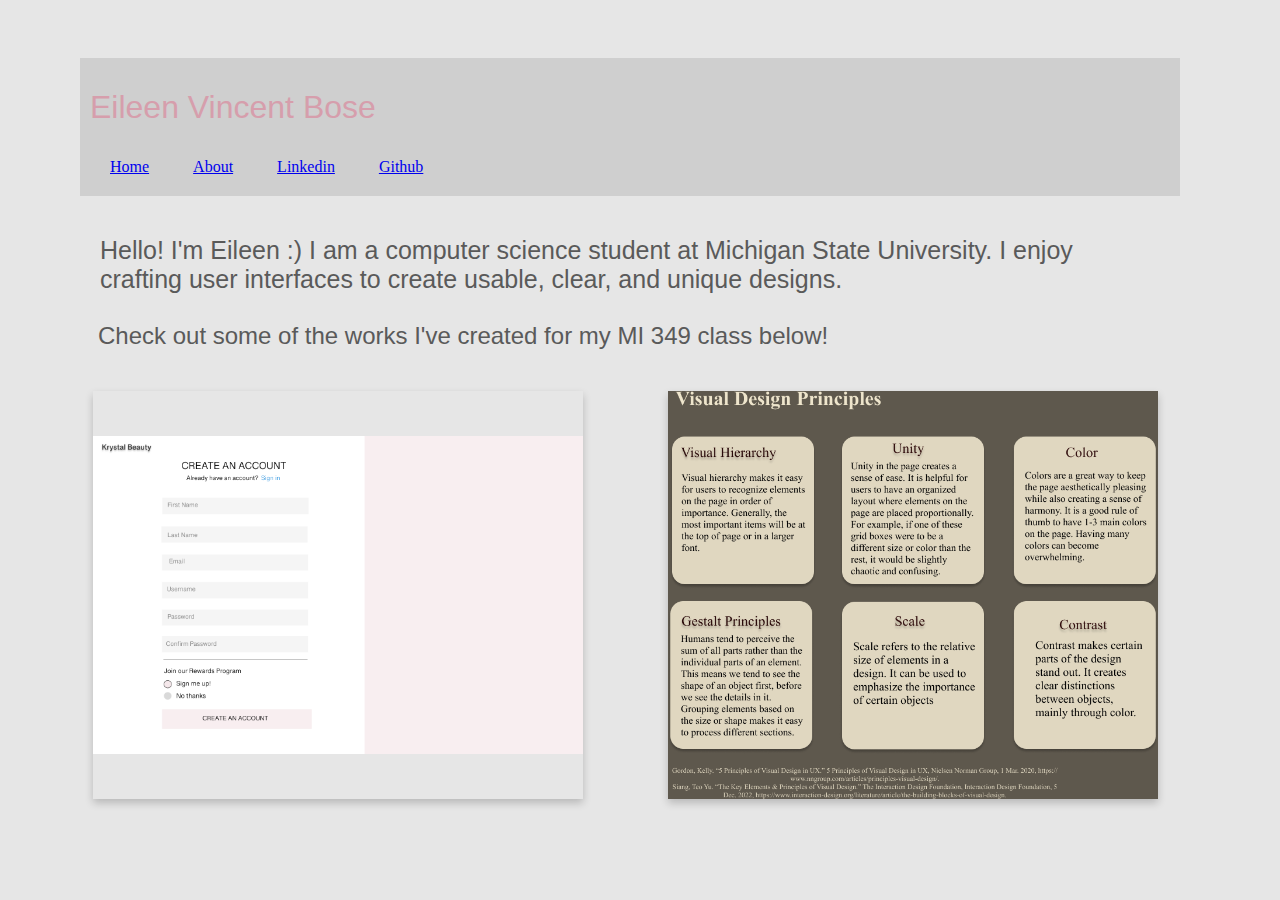
<file: index.html>
<!DOCTYPE html>
<html lang="en">
<head>
    <meta charset="UTF-8">
    <meta http-equiv="X-UA-Compatible" content="IE=edge">
    <meta name="viewport" content="width=device-width, initial-scale=1.0">
    <title>Eileen Bose</title>
    <link rel="stylesheet" href="style.css">
</head>
<body>
    
        <article>
            <h1>Eileen Vincent Bose</h1>
            <div class="nav">
                <nav>
                   <ul class ="nav">
                      <li><a href="index.html">Home</a></li>
                      <li><a href="about.html">About</a></li>
                      <li><a href="https://www.linkedin.com/in/eileenkrystal/">Linkedin</a></li>
                      <li><a href="https://github.com/eileenkrystal">Github</a></li>
                   </ul>
                </nav>
             </div>
        </article>


     <h2>Hello! I'm Eileen :) I am a computer science student at Michigan State University. I enjoy crafting user interfaces to create usable, clear, and unique designs.</h2>

     <p>Check out some of the works I've created for my MI 349 class below!</p>
     <div class="works">
        <img src="signform.png" alt="A sign up form that I created in my class using Figma">
        <img src="vsdp.png" alt="Visual Design Principles that I made using Figma.">
    </div>
     

   
</body>


</html>
</file>
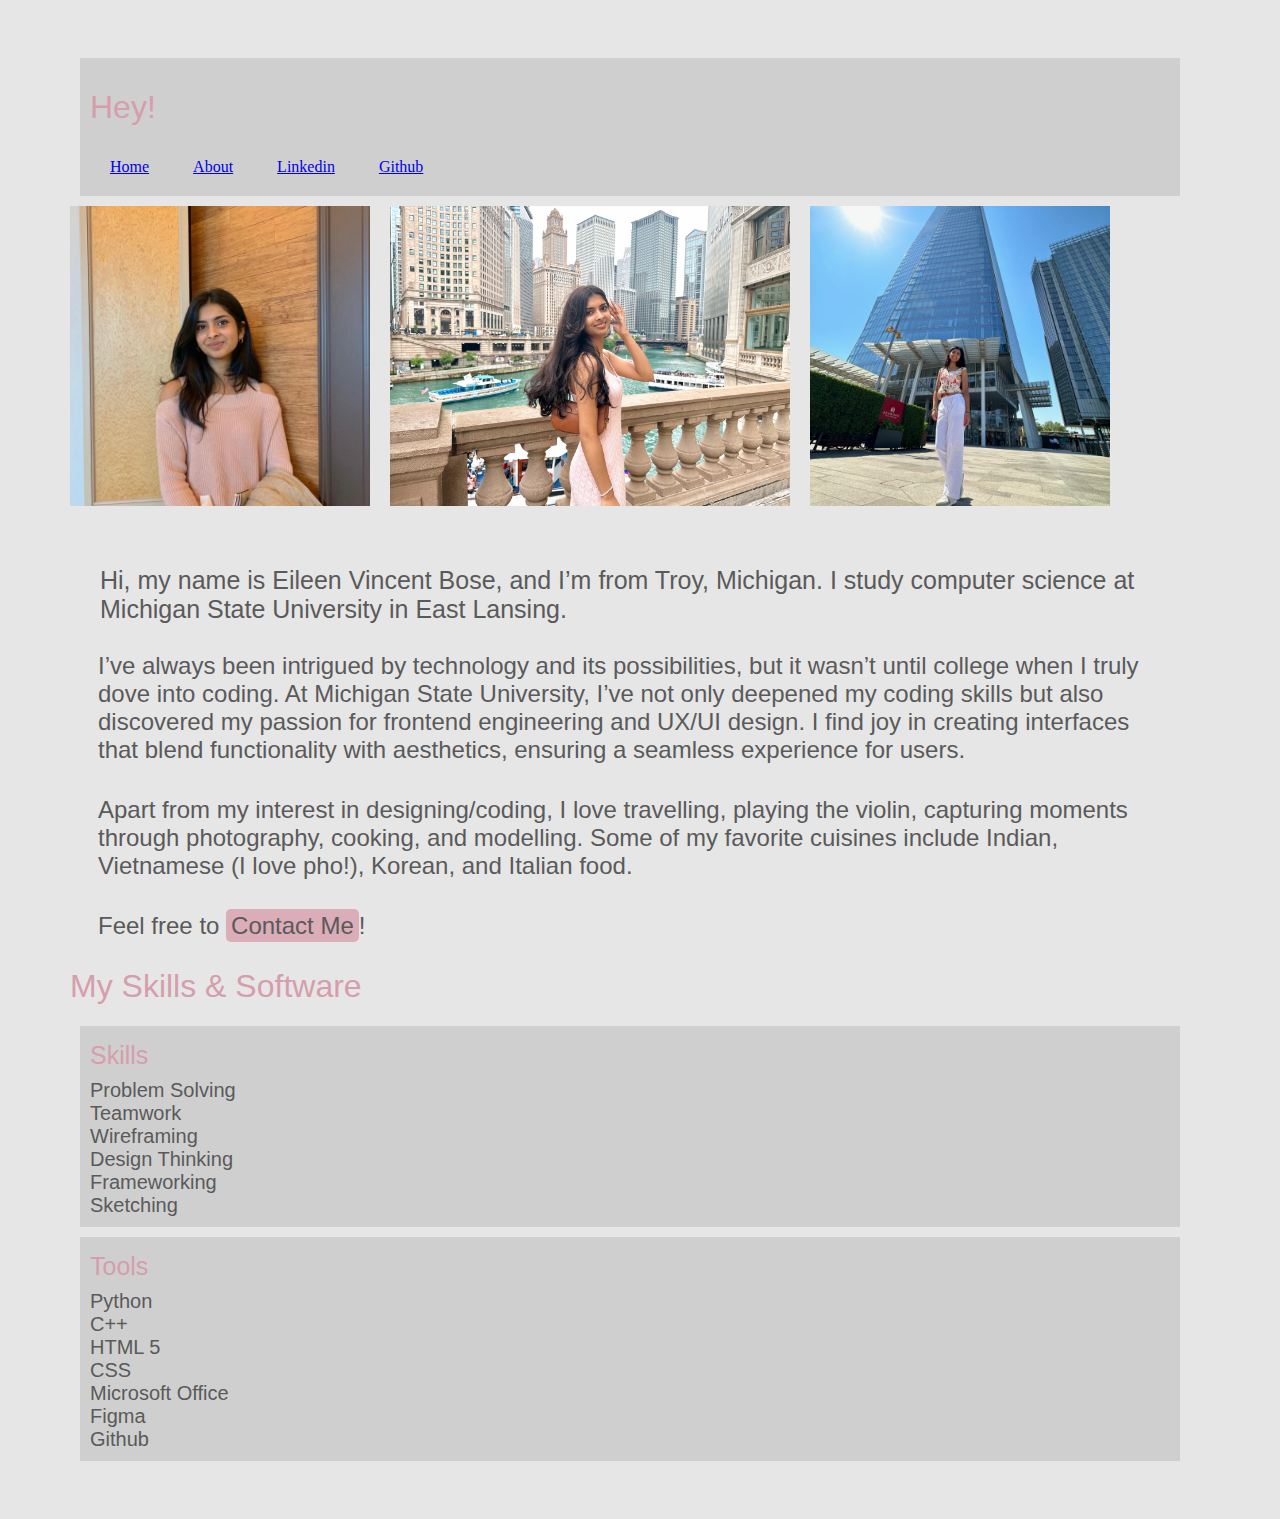
<file: about.html>
<!DOCTYPE html>
<html lang="en">
<head>
    <meta charset="UTF-8">
    <meta http-equiv="X-UA-Compatible" content="IE=edge">
    <meta name="viewport" content="width=device-width, initial-scale=1.0">
    <title>Eileen Bose</title>
    <link rel="stylesheet" href="style.css">
</head>
<body>

        <article>
            <h1>Hey!</h1>
                <nav>
                   <ul class ="nav">
                      <li><a href="index.html">Home</a></li>
                      <li><a href="about.html">About</a></li>
                      <li><a href="https://www.linkedin.com/in/eileenkrystal/">Linkedin</a></li>
                      <li><a href="https://github.com/eileenkrystal">Github</a></li>
                      
                   </ul>
                </nav>
             
        </article>
        
    <div class="container">
        <img src="pinkshirt.jpg" alt="A picture of myself for the about me section">
        <img src="chicago.JPG" alt="Another picture of myself for the about me section">
        <img src="london.jpg" alt="london picture of myself for the about me section">
    </div>

     <h2>Hi, my name is Eileen Vincent Bose, and I’m from Troy, Michigan. I study computer science at Michigan State University in East Lansing.</h2>
        <p>I’ve always been intrigued by technology and its possibilities, but it wasn’t until college when I truly dove into coding.
            At Michigan State University, I’ve not only deepened my coding skills but also discovered my passion for frontend engineering and UX/UI design.
            I find joy in creating interfaces that blend functionality with aesthetics, ensuring a seamless experience for users.</p>

        <p>Apart from my interest in designing/coding, I love travelling, playing the violin, capturing moments through photography, cooking, and modelling.
            Some of my favorite cuisines include Indian, Vietnamese (I love pho!), Korean, and Italian food.</p>

            <p>Feel free to <a href="mailto:eileenbose1@gmail.com" class="email-button">Contact Me</a>!</p>


            
    <section id="skills">
        <h1>My Skills & Software</h1>
        <article>
            <h3>Skills</h3>
            <ul class ="skills">
                <li>Problem Solving</li>
                <li>Teamwork</li>
                <li>Wireframing</li>
                <li>Design Thinking</li>
                <li>Frameworking</li>
                <li>Sketching</li>
                
            </ul>
        </article>
        <article>
            <h3>Tools</h3>
            <ul class ="skills">
                <li>Python</li>
                <li>C++</li>
                <li>HTML 5</li>
                <li>CSS</li>
                <li>Microsoft Office</li>
                <li>Figma</li>
                <li>Github</li>
                
            </ul>
        </article>

        
    </section>
        
        

</body>
</html>
</file>
<file: style.css>
html {
    background: rgba(229, 229, 229, 0.973);
}



body {
    margin-left: 30px;
    margin-right: 50px;
    padding: 40px;
    background: rgba(229, 229, 229, 0.973);

}

.sticky {
    background: #ccc;
    color: rgb(129, 110, 146);
    position: sticky;
    top: 0;
}

ul {
    font: 26px;
    list-style-type: none;
    padding: 0;
    margin: 0;
}

ul.nav > li {
    display: inline-block;
    padding: 10px 20px;
    border-radius: 5px;
}


ul.nav > li:hover {
    background-color: #e4b4bdec;
    
}



h1 {
    font: 1em sans-serif;
    animation: fadeIn 1.3s ease-in-out;
    font-size: xx-large;
    color: #d69eac;
}

@keyframes fadeIn {
    0% { opacity: 0; transform: translateY(-20px); }
    100% { opacity: 1; transform: translateY(0); }
}

h2 {
    font: 1em sans-serif;
    color: rgb(90, 90, 90);
    text-align: left;
    font-size: 25px;
    margin-top: 10px;
    margin-left: 30px;
    margin-right: 30px;
    margin-bottom: 10px;
    padding-top: 30px;
    clear: both; /* Ensures the heading stays below the images if there's any floating content */
}

p {
    font-size: 25px;
    color: rgb(90, 90, 90);
    font: 1.5em sans-serif;
    margin: 24px;
    padding: 4px;
    text-align: match-parent; 
    clear: both; /* Ensures the paragraph doesn't wrap awkwardly around images */
}

.email-button {
    background-color:#dbadb8; /* Light baby pink */
    color: rgb(90, 90, 90);
    padding: 3px 5px;
    border: none;
    border-radius: 5px;
    text-decoration: none;
    transition: background-color 0.3s ease;
}

.email-button:hover {
    background-color: #e4b4bdec; /* hover color */
    color: rgb(197, 134, 157);
}



h3 {
font: 1em sans-serif;
color:#d69eac;
font-size: 25px;
margin-top: 5px;
margin-bottom: 9px;
}

h5 {
    color: rgb(129, 110, 146);
    font-family: sans-serif; 
    font-size: medium;
    text-align: center;
}


.skills {
    font: 2em sans-serif;
    color: rgb(90, 90, 90);
    font-size: 20px;
}


article {
    background: rgb(207, 207, 207);
    padding: 10px;
    margin: 10px;
    
}

@media (max-width: 768px) {
    body {
        margin: 10px;
        padding: 20px;
    }
    ul.nav > li {
        padding: 5px 10px;
        font-size: 18px;
    }
    .works img {
        width: 100%;
        height: auto;
        margin-bottom: 20px;
    }
    img {
        width: 100%;
        height: auto;
    }
}



img {
    width: 300px; /* Default width for all images */
    height: 300px; /* Consistent height for all images */
    object-fit: cover; /* Ensures images fill the space without distortion */
    float: left; /* Aligns images horizontally */
    margin-right: 10px; /* Space between images */
    margin-bottom: 20px; /* Space below the images */
    
}

.container img:nth-of-type(2) {
    width: auto; /* Keeps the original width of the second image */
    height: auto; /* Maintains aspect ratio */
    max-width: 400px; /* Optional: set a max-width if needed */
    object-fit: contain; /* Optional: contain the image within the box without cropping */
}

.container {
    overflow: hidden; /* Ensures content wraps correctly around floating elements */
    width: 100%; /* Full-width container */
    display: flex; /* Flexbox layout for horizontal alignment */
    justify-content: flex-start; /* Aligns images to the left */
    gap: 10px; /* Adds a gap between the images */
}

.works {
    display: flex; /* Use flexbox for alignment */
    justify-content: space-around; /* Align images to the left */
    gap: 30px; /* Space between the images */
    flex-wrap: wrap; /* Allows images to wrap to the next line if needed */
}

.works img {
    width: 490px; /* Set a larger fixed width for images */
    height: auto; /* Maintain aspect ratio */
    max-width: 100%; /* Ensure images don’t overflow their container */
    object-fit: contain; /* Maintain aspect ratio without cropping */
    margin-top: 13px;
    margin-bottom: 14px; /* Space below each image */
    box-shadow: 0 4px 8px rgba(0, 0, 0, 0.2); /* Shadow effect */
    transition: transform 0.2s; /* Animation on hover */
}

.works img:hover {
    transform: scale(1.05); /* Slight zoom effect on hover */
}
</file>
